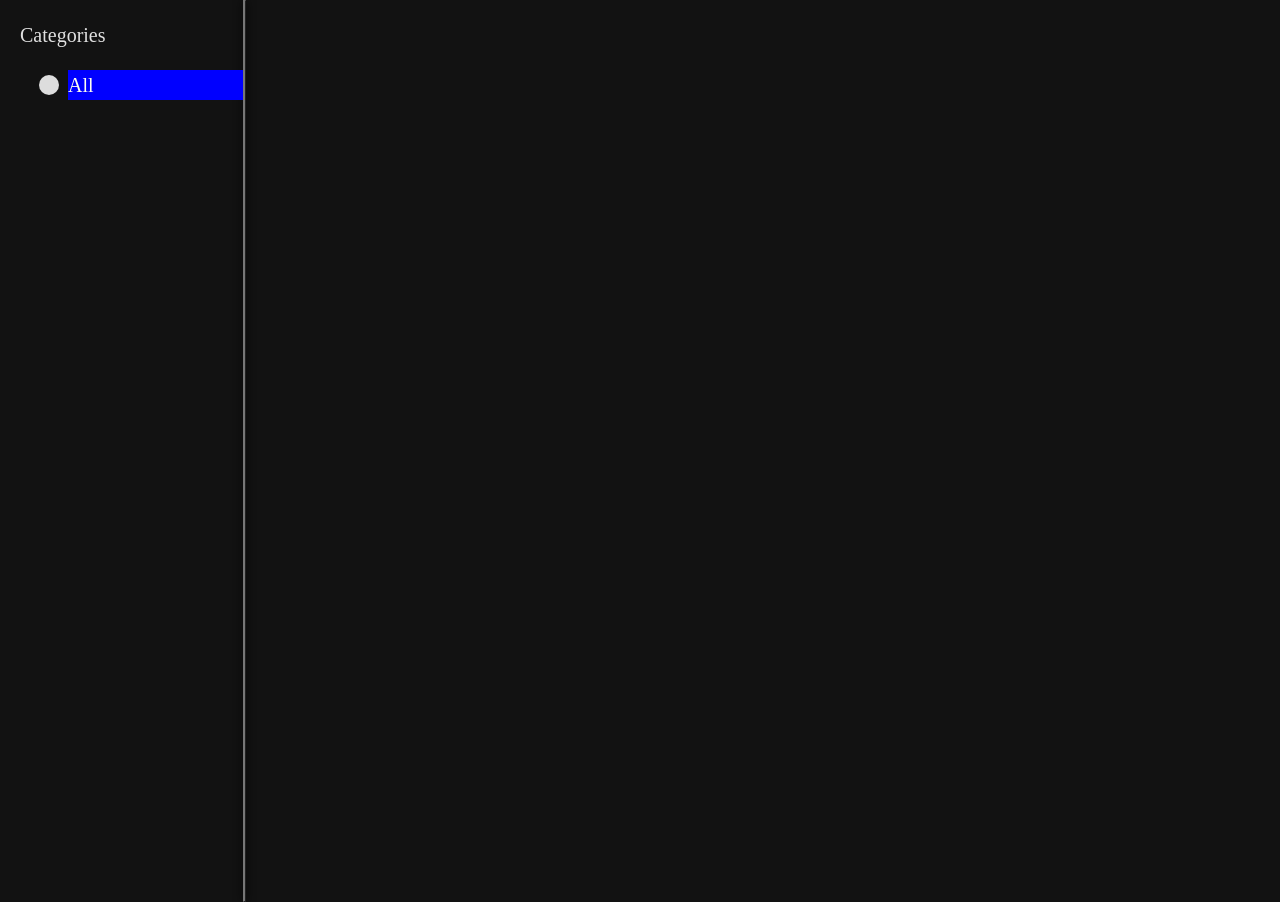
<file: mobile.html>
<!DOCTYPE html>
<html lang="en">
<head>
<meta charset="UTF-8">
<meta name="viewport" content="width=device-width, initial-scale=1.0">
<title>Flashcards</title>
<link rel="stylesheet" href="/css/style_mobile.css">
<link rel="stylesheet" href="/css/flashcards.css">
</head>
<body>
<div id="hamburger-icon">☰</div>

<nav class="navbar">
  <ul class="tree">
    <li>
      <a class="selected" href="#" id="all-categories">All</a>
      <ul class="submenu expanded" id="all-categories-list">
        lorem ipsum dipsum
      </ul>
    </li>
  </ul>
</nav>

<div id="flashcards_list">
</div>

<!-- Flashcard Overlay -->
<div id="overlay">
<div class="flashcard" id="flashcard">
    <div class="front" id="front">
        <!-- Content for the front side will be inserted here -->
    </div>
    <div class="back" id="back">
        <!-- Content for the back side will be inserted here -->
    </div> 
</div>
</div>
</body>
<script type="module" src="js/mobile.js"></script>
<script type="module" src="js/flashcards.js"></script>
<script src="js/responsive-router.js"></script>
</html>
</file>
<file: css/style_mobile.css>
/*
Here we're stylizing the general mobile website which in this case hosts
a flashcard app.
*/
body {
  height: 100vh;
  background-color: #463043;
}

#hamburger-icon {
  cursor: pointer;
}

/* Navbar: acts as mobile drawer */
.navbar {
  width: 250px;
  position: fixed;
  left: -250px;
  top: 0;
  bottom: 0;
  backdrop-filter: blur(10px);            /* Frosted glass effect */
  -webkit-backdrop-filter: blur(10px);    /* Safari support */
  transition: left 0.3s;
  z-index: 1000;
  padding-top: 20px;
  color: #ECEFF1;
  border-right: 1px solid rgba(255, 255, 255, 0.1); /* Optional soft edge */
}


.navbar.open {
  left: 0;
}

.navbar ul {
  list-style: none;
  margin: 0;
  padding: 0;
}

.navbar li a {
  display: block;
  padding: 10px;
  background-color: transparent;
  text-decoration: none;
  color: #ECEFF1;
}

.navbar li a.selected {
  background-color: #43754a;
  color: white;
}

.navbar li a.selected {
  background-color: blue;
  color: ivory;
}

.submenu {
  display: none;
}

.navbar .submenu a {
  padding-left: 20px;
}

ul ul .submenu {
  background-color: #3B484F; /* Lighter Gun Metal for contrast */
}

ul ul ul .submenu {
  background-color: #304634; /* Lighter Gun Metal for contrast */
}

ul ul ul ul .submenu {
  background-color: #463043; /* Lighter Gun Metal for contrast */
}

.submenu.expanded {
  display: block;
}

.indicator {
  font-size: 200%;
  font-weight: bolder;
  padding: 5px;
  margin-right: 0.3rem;
}

/* Default style for indicators */
.indicator::before {
  content: "+"; /* Default content */
}

/* Style for expanded submenu */
.indicator.expanded::before {
  content: "-";
}

.navbar::after {
  content: "";
  display: table;
  clear: both;
}/*# sourceMappingURL=style_mobile.css.map */
</file>
<file: css/flashcards.css>
/*
  this is the style sheet for the flashcard overlay. This is a visual flashcard, meant to be seen by the user, and clicked, which flips it. 

  == Overlay Usage Context ==
  - Designed for use in an overlay modal (#overlay), which is fixed and centered above the main content.
  - The flashcard appears as a single large card within the overlay; users interact directly with the card (e.g., flip for Q&A, play flashcard games).
  - The overlay darkens the background and centers focus on the card, creating a “game mode” or learning environment.

  == Structure & Responsibilities ==
  - Assumes HTML structure with elements: #overlay, .flashcard, .front, .back.
  - Enables 3D flip effect via CSS perspective and 3D transforms.
  - Card faces (.front/.back) use absolute positioning, flexbox for centering, and box-shadow for elevation.
  - All sizing, color, and animation durations are basic/proof-of-concept.

  == Extensibility ==
  For platform-specific UIs (e.g., mobile or VR),
  create specialized stylesheets (e.g., flashcardsMobile.css, flashcardsVR.css)
  to override these core styles for optimal user experience.
*/

/* 
  .flashcard: main interactive card, presented inside #overlay. 
  Fixed size, pointer-enabled, enables 3D flip illusion for study/game mode.
*/
.flashcard {
    width: 300px;
    height: 200px;
    perspective: 1000px; /* 3D perspective for flip effect */
    cursor: pointer;
    /* Could add margin:auto; or additional centering if not handled by overlay */
}

.front, .back {
    width: 100%;
    height: 100%;
    position: absolute;
    backface-visibility: hidden;
    display: flex;
    align-items: center;
    justify-content: center;
    border: 1px solid #ccc;
    box-shadow: 0 4px 6px rgba(0,0,0,0.1);
    transition: transform 1.6s;
    font-size: 20px;
}

.front {
    transform: rotateY(0deg);
    background-color: red;
}

.back {
    transform: rotateY(180deg);
    background-color: green;
}

#overlay {
    display: none; /* shown only during flashcard game mode */
    align-items: center;
    justify-content: center;
    position: fixed;
    top: 0; left: 0;
    width: 100vw; height: 100vh;
    background-color: rgba(0, 0, 0, 0.5);
    z-index: 9999; /* ensure overlay is on top */
}
</file>
